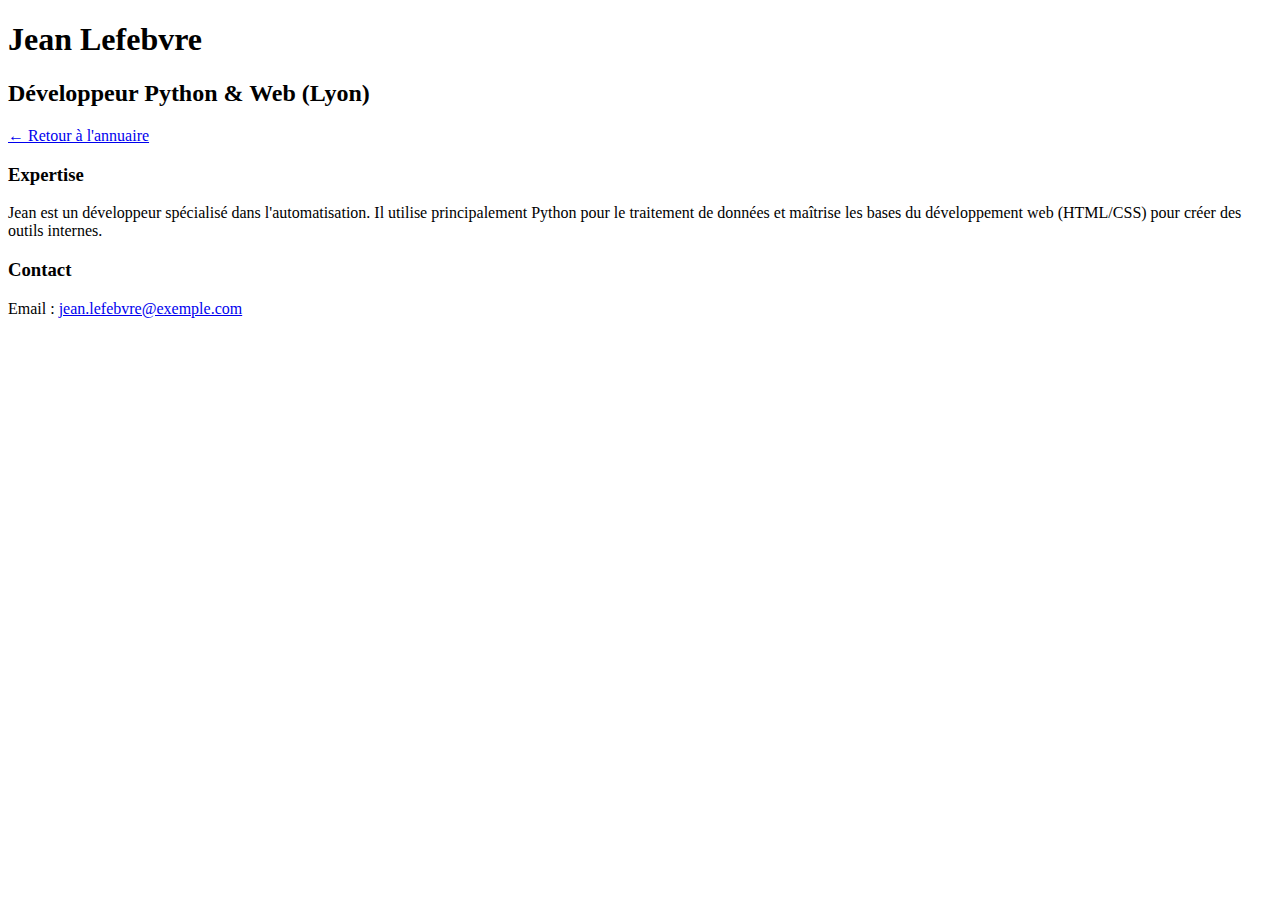
<file: profil-jean.html>
<!DOCTYPE html>
<html lang="fr">
<head>
    <meta charset="UTF-8">
    <title>Jean Lefebvre - Développeur</title>
    <link rel="stylesheet" href="annuaire.css">
</head>
<body>
    <header>
        <h1>Jean Lefebvre</h1>
        <h2>Développeur Python & Web (Lyon)</h2>
    </header>

    <main class="detail-container">
        <p class="back-link"><a href="index.html">← Retour à l'annuaire</a></p>
        
        <h3>Expertise</h3>
        <p>Jean est un développeur spécialisé dans l'automatisation. Il utilise principalement Python pour le traitement de données et maîtrise les bases du développement web (HTML/CSS) pour créer des outils internes.</p>
        
        <h3>Contact</h3>
        <p>Email : <a href="mailto:jean.lefebvre@exemple.com">jean.lefebvre@exemple.com</a></p>
    </main>
</body>
</html>
</file>
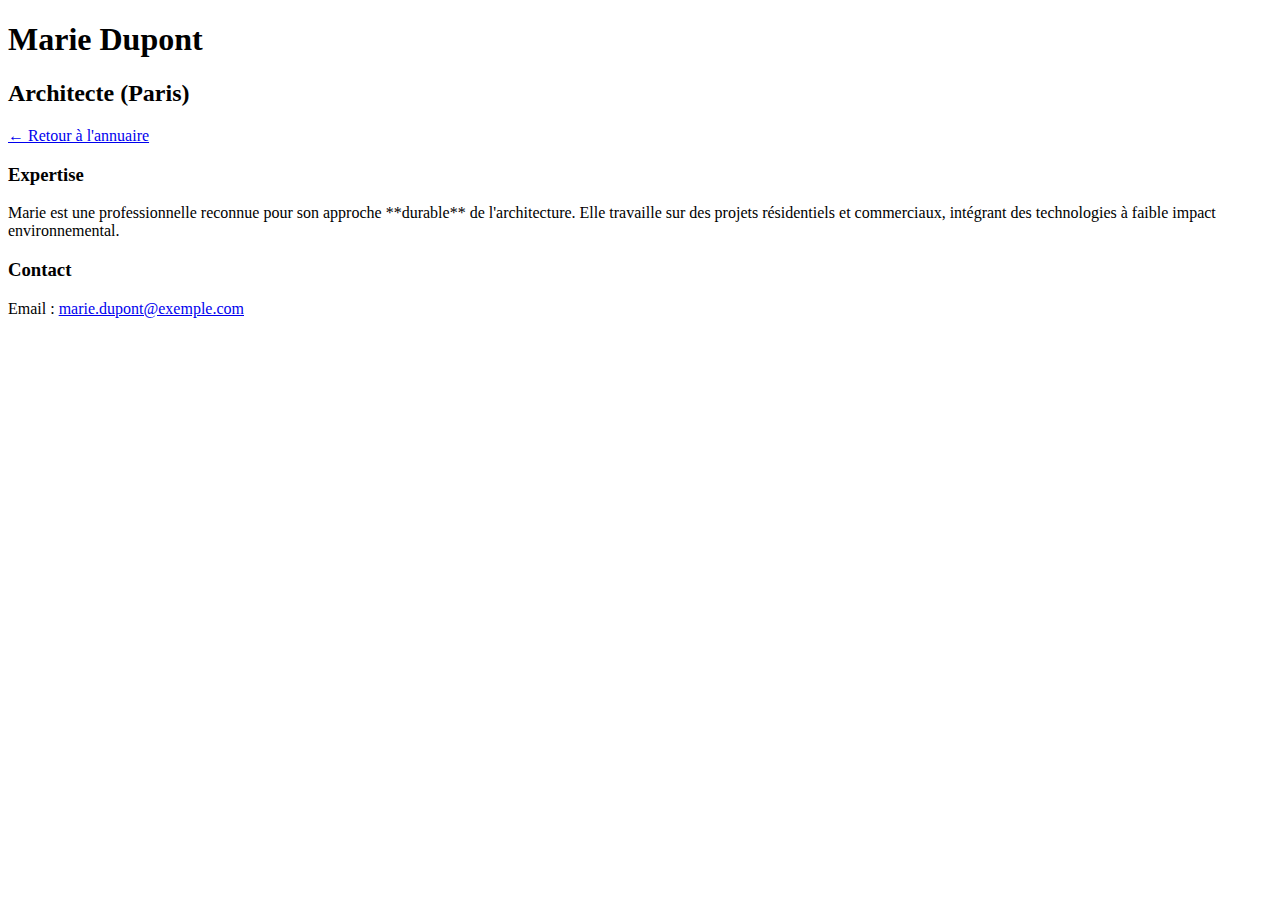
<file: profil-marie.html>
<!DOCTYPE html>
<html lang="fr">
<head>
    <meta charset="UTF-8">
    <title>Marie Dupont - Architecte</title>
    <link rel="stylesheet" href="annuaire.css">
</head>
<body>
    <header>
        <h1>Marie Dupont</h1>
        <h2>Architecte (Paris)</h2>
    </header>

    <main class="detail-container">
        <p class="back-link"><a href="index.html">← Retour à l'annuaire</a></p>
        
        <h3>Expertise</h3>
        <p>Marie est une professionnelle reconnue pour son approche **durable** de l'architecture. Elle travaille sur des projets résidentiels et commerciaux, intégrant des technologies à faible impact environnemental.</p>
        
        <h3>Contact</h3>
        <p>Email : <a href="mailto:marie.dupont@exemple.com">marie.dupont@exemple.com</a></p>
    </main>
</body>
</html>
</file>
<file: annuaire.css>
<!DOCTYPE html>
<html lang="fr">
<head>
    <meta charset="UTF-8">
    <meta name="viewport" content="width=device-width, initial-scale=1.0">
    <title>Annuaire des Experts - Trouvez votre professionnel</title>
    <link rel="stylesheet" href="style.css">
</head>
<body>
    <div class="container">
        <header>
            <h1>✨ Annuaire des Experts</h1>
            <p class="subtitle">Découvrez des professionnels talentueux dans divers domaines</p>
        </header>

        <div class="search-filter-container">
            <div class="search-box">
                <input type="text" id="searchInput" placeholder="Rechercher un professionnel ou une expertise...">
                <span class="search-icon">🔍</span>
            </div>

            <div class="filter-buttons">
                <button class="filter-btn active" data-filter="tous">Tous</button>
                <button class="filter-btn" data-filter="architecte">Architecture</button>
                <button class="filter-btn" data-filter="developpeur">Développement</button>
                <button class="filter-btn" data-filter="design">Design</button>
                <button class="filter-btn" data-filter="marketing">Marketing</button>
            </div>
        </div>

        <div class="profiles-grid" id="profilesGrid"></div>
        <div class="no-results" id="noResults" style="display: none;">
            Aucun professionnel ne correspond à votre recherche 😕
        </div>
    </div>

    <script src="script.js"></script>
</body>
</html>
</file>
